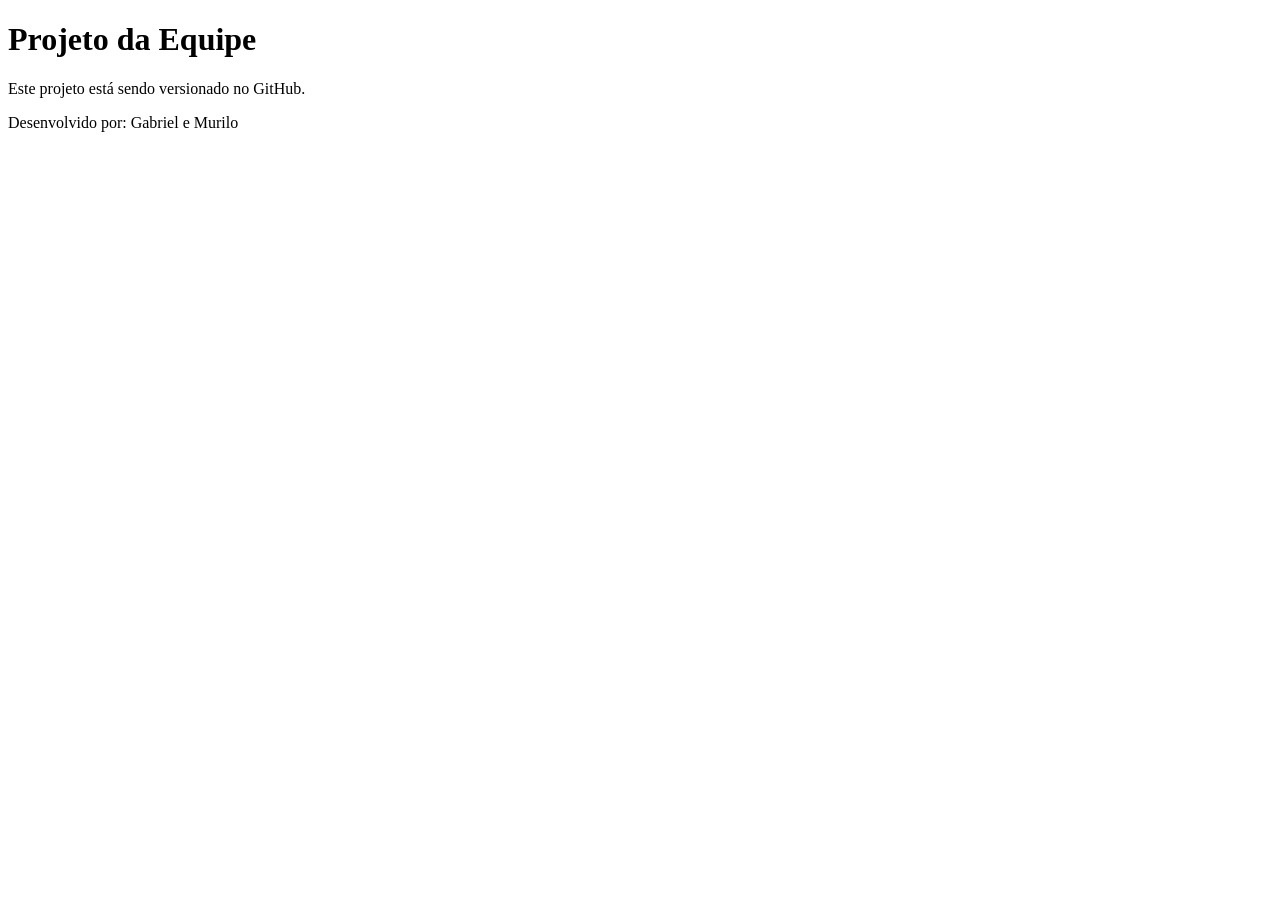
<file: index.html>
<!DOCTYPE html>
<html>
<head>
    <title>Meu Primeiro Projeto Versionamento</title>
</head>
<body>
    <h1>Projeto da Equipe</h1>
    <p>Este projeto está sendo versionado no GitHub.</p>
    <p>Desenvolvido por: Gabriel  e Murilo</p>
</body>
</html>
</file>
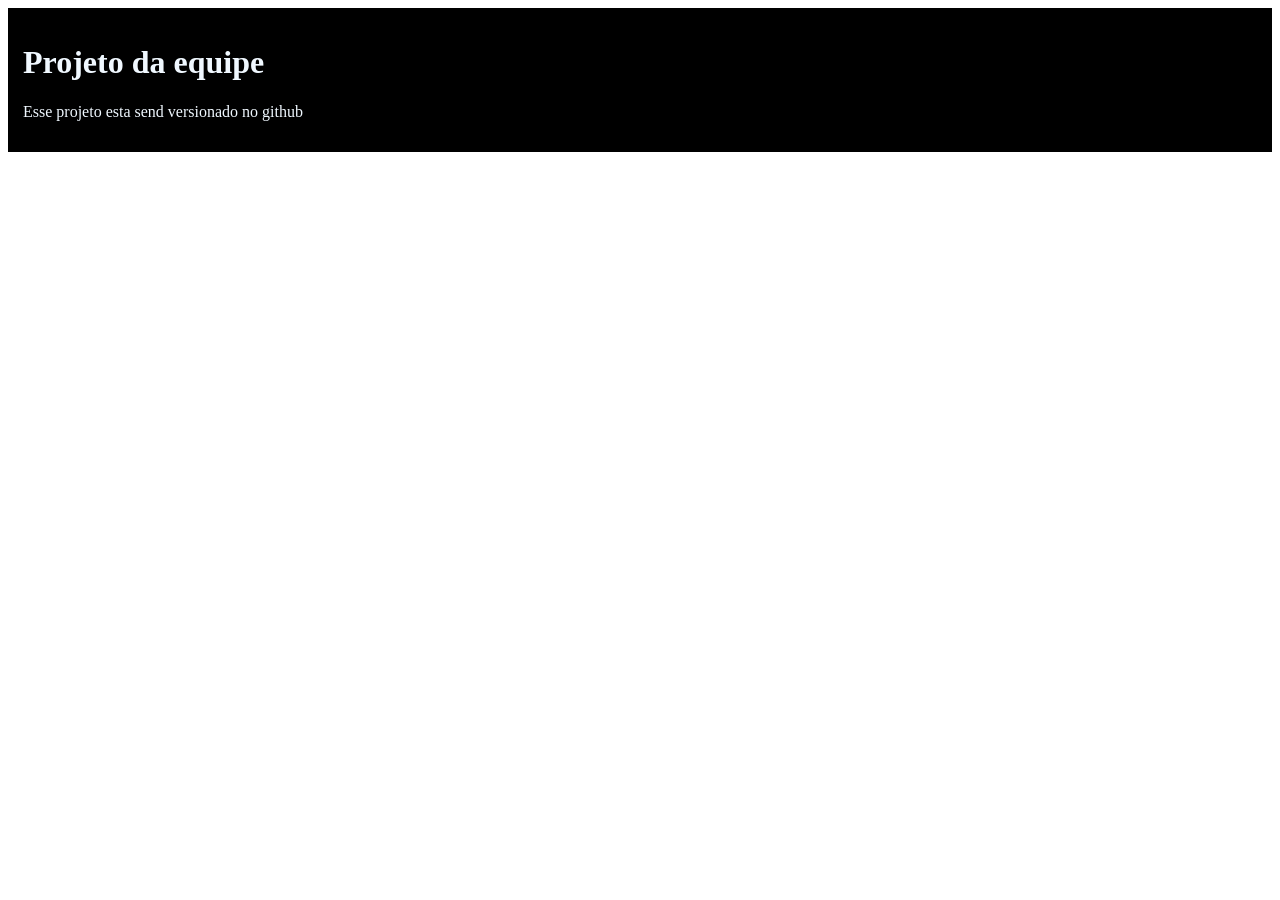
<file: projeto.do.git.html>
<!DOCTYPE html>
<html lang="pt-br">
<head>
    <link rel="stylesheet" href="projeto.do.git.css">

    <meta charset="UTF-8">
    <meta name="viewport" content="width=device-width, initial-scale=1.0">
    <title>Meu primeiro projeto versionado</title>

</head>
<body>
    <header>
        <H1>Projeto da equipe</H1>
        <nav>
            <p>Esse projeto esta send versionado no github</p>
        </nav>

     </header>
</body>
</html>
</file>
<file: projeto.do.git.css>
.nav a{
    color: rgb(0, 0, 0);
    padding: 10px;

}
header{
    background-color: black;
    color: aliceblue;
    padding: 15px;
}
</file>
